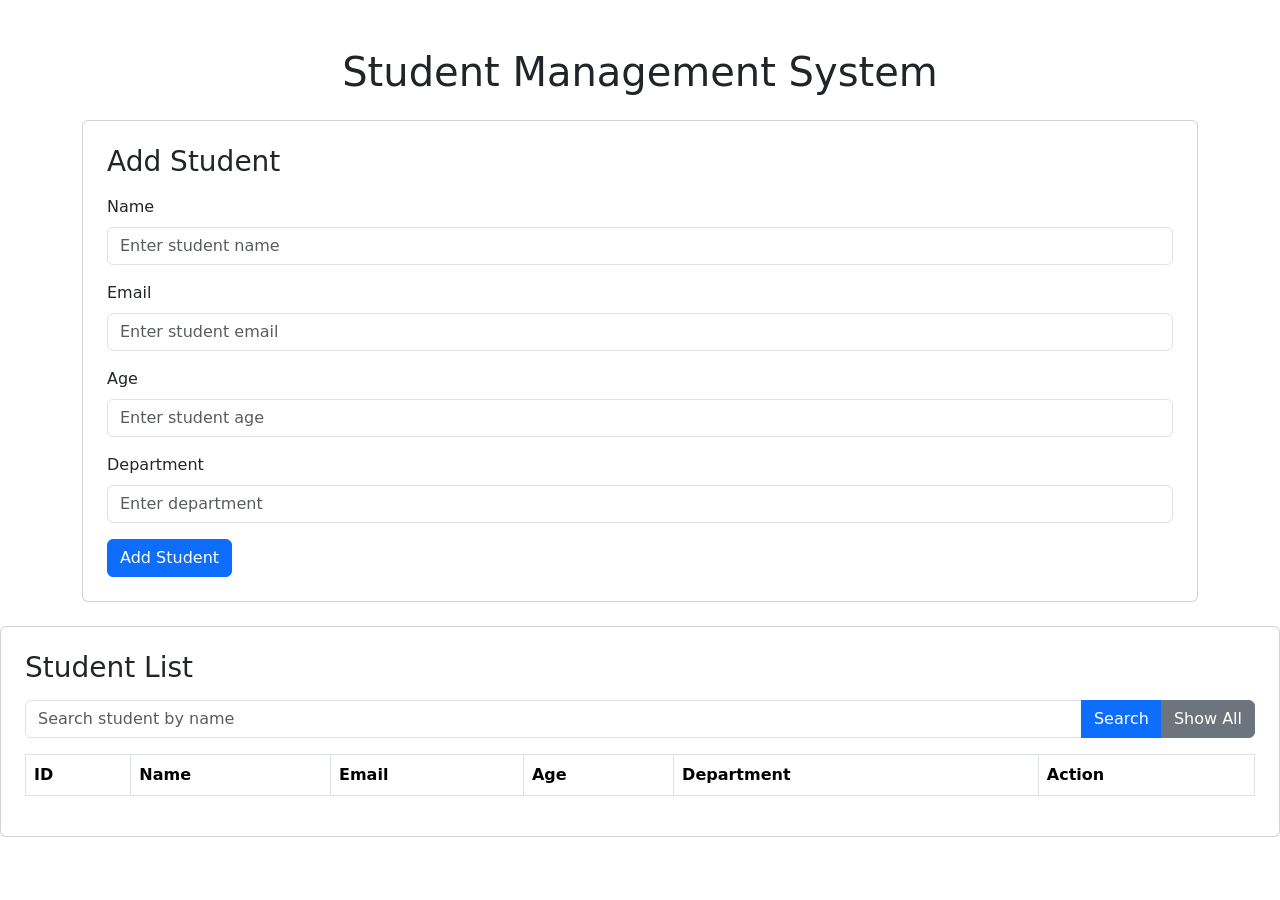
<file: student-management/frontend/index.html>
<!DOCTYPE html>
<html lang="en">

<head>
    <meta charset="UTF-8">
    <meta name="viewport" content="width=device-width, initial-scale=1.0">

    <title>Student Management</title>

    <link rel="stylesheet" href="style.css">
    <link href="https://cdn.jsdelivr.net/npm/bootstrap@5.3.3/dist/css/bootstrap.min.css" rel="stylesheet">
</head>

<body>

    <div class="container mt-5">

        <h1 class="text-center mb-4">
            Student Management System
        </h1>

        <div class="card p-4">

            <h3 class="mb-3">Add Student</h3>
            <div id="message"></div>
            <form id="studentForm">

                <div class="mb-3">
                    <label for="name" class="form-label">
                        Name
                    </label>

                    <input type="text" id="name" required class="form-control" placeholder="Enter student name">
                </div>

                <div class="mb-3">
                    <label for="email" class="form-label">
                        Email
                    </label>

                    <input type="email" id="email" required class="form-control" placeholder="Enter student email">
                </div>

                <div class="mb-3">
                    <label for="age" class="form-label">
                        Age
                    </label>

                    <input type="number" id="age" min="1" required class="form-control" placeholder="Enter student age">
                </div>

                <div class="mb-3">
                    <label for="department" class="form-label">
                        Department
                    </label>

                    <input type="text" id="department" required class="form-control" placeholder="Enter department">
                </div>

                <button type="submit" class="btn btn-primary" id="submitButton">
                    Add Student
                </button>
                <button type="button" class="btn btn-secondary ms-2" id="cancelButton" style="display: none;">
                    Cancel
                </button>

            </form>

        </div>

    </div>
   <div class="card p-4 mt-4">

    <h3 class="mb-3">Student List</h3>

    <div class="input-group mb-3">

        <input type="text"
               id="searchInput"
               class="form-control"
               placeholder="Search student by name">

        <button class="btn btn-primary"
                type="button"
                id="searchButton">
            Search
        </button>

        <button class="btn btn-secondary"
                type="button"
                id="showAllButton">
            Show All
        </button>

    </div>

    <table class="table table-bordered">

        <thead>
            <tr>
                <th>ID</th>
                <th>Name</th>
                <th>Email</th>
                <th>Age</th>
                <th>Department</th>
                <th>Action</th>
            </tr>
        </thead>

        <tbody id="studentTableBody">
        </tbody>

    </table>

</div>

    <script src="script.js"></script>

</body>

</html>
</file>
<file: student-management/frontend/style.css>
@charset "UTF-8";
</file>
